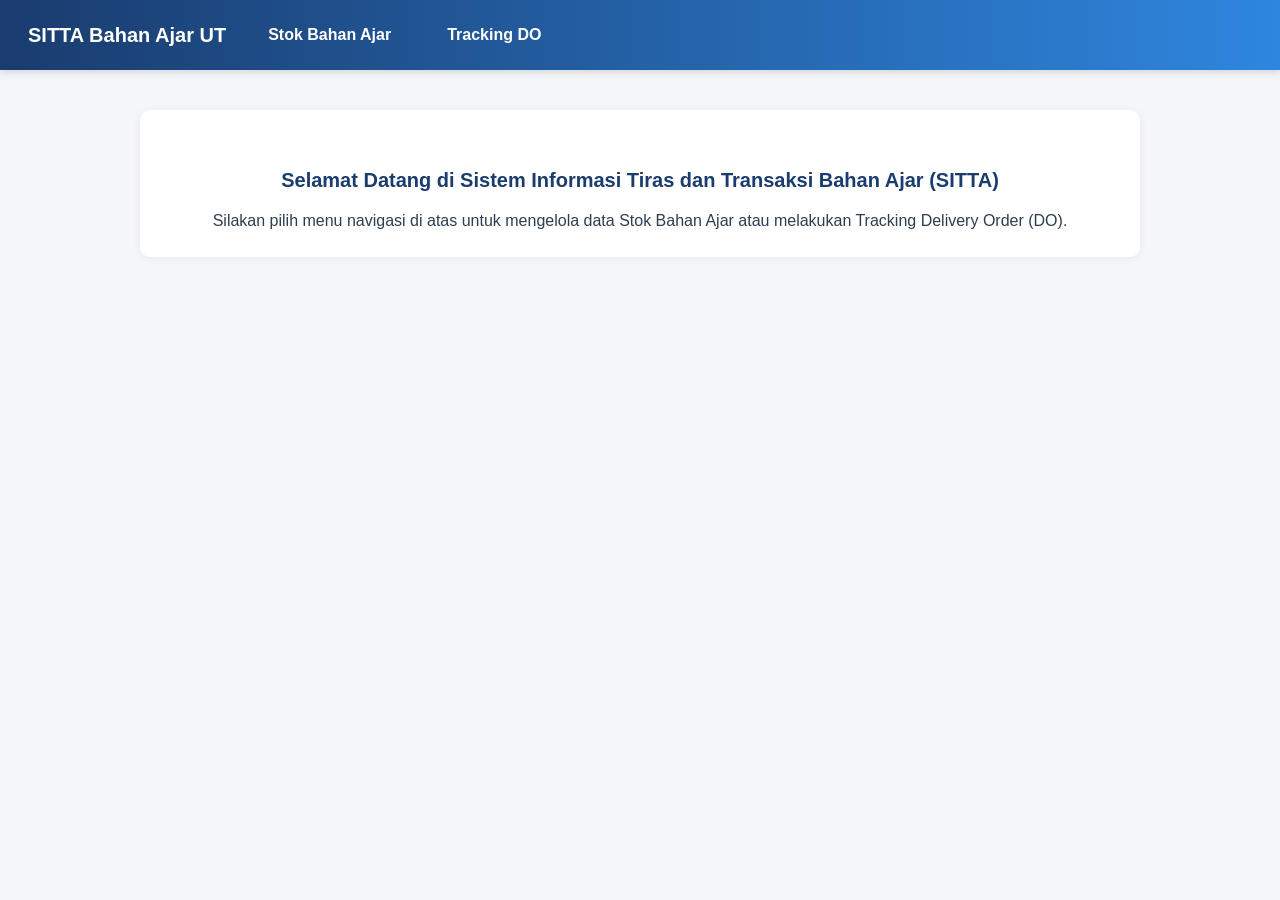
<file: index.html>
<!doctype html>
<html lang="id">
    <head>
        <meta charset="UTF-8" />
        <meta name="viewport" content="width=device-width, initial-scale=1.0" />
        <title>Beranda - SITTA UT</title>
        <link rel="stylesheet" href="css/style.css" />
    </head>
    <body>
        <nav>
            <h1>SITTA Bahan Ajar UT</h1>
            <a href="stok.html">Stok Bahan Ajar</a>
            <a href="tracking.html">Tracking DO</a>
        </nav>
        <main style="text-align: center">
            <h2>
                Selamat Datang di Sistem Informasi Tiras dan Transaksi Bahan
                Ajar (SITTA)
            </h2>
            <p style="margin-top: 10px">
                Silakan pilih menu navigasi di atas untuk mengelola data Stok
                Bahan Ajar atau melakukan Tracking Delivery Order (DO).
            </p>
        </main>
    </body>
</html>
</file>
<file: css/style.css>
/* ============================================================
   SITTA Bahan Ajar UT — style.css (Diperbaiki)
   ============================================================ */

/* ---------- Reset & Base ---------- */
/* PERBAIKAN: Mengubah '-' menjadi '*' agar reset berlaku untuk semua elemen */
* {
    box-sizing: border-box;
    margin: 0;
    padding: 0;
}

body {
    font-family: "Segoe UI", Tahoma, Geneva, Verdana, sans-serif;
    background: #f4f6f9;
    color: #2c3e50;
    line-height: 1.6;
    padding: 0 0 40px;
}

h1,
h2,
h3 {
    color: #1a3c6e;
    margin-bottom: 12px;
}

h1 {
    font-size: 26px;
    border-bottom: 3px solid #2e86de;
    padding-bottom: 8px;
    margin-bottom: 20px;
}

h2 {
    font-size: 20px;
    margin-top: 30px;
}

/* ---------- Navigasi (index.html) ---------- */
nav {
    background: linear-gradient(90deg, #1a3c6e, #2e86de);
    color: #fff;
    padding: 16px 28px;
    display: flex;
    align-items: center;
    gap: 28px;
    flex-wrap: wrap;
    box-shadow: 0 2px 8px rgba(0, 0, 0, 0.15);
}

nav h1 {
    color: #fff;
    border: none;
    font-size: 20px;
    margin: 0;
    padding: 0;
}

nav a {
    color: #fff;
    text-decoration: none;
    font-weight: 600;
    padding: 6px 14px;
    border-radius: 6px;
    transition: background 0.2s;
}

nav a:hover {
    background: rgba(255, 255, 255, 0.2);
}

main {
    max-width: 1000px;
    margin: 40px auto;
    padding: 24px;
    background: #fff;
    border-radius: 10px;
    box-shadow: 0 2px 10px rgba(0, 0, 0, 0.06);
}

/* ---------- Container utama halaman ---------- */
#app {
    max-width: 1200px;
    margin: 30px auto;
    padding: 24px 28px;
    background: #fff;
    border-radius: 12px;
    box-shadow: 0 4px 16px rgba(0, 0, 0, 0.08);
}

/* ---------- Section Filter ---------- */
.filters {
    display: flex;
    flex-wrap: wrap;
    gap: 16px 24px;
    align-items: flex-end;
    background: #eef4fb;
    border: 1px solid #d0e1f5;
    border-radius: 10px;
    padding: 16px 20px;
    margin-bottom: 24px;
}

.filters label {
    display: flex;
    flex-direction: column;
    font-size: 13px;
    font-weight: 600;
    color: #34495e;
    gap: 6px;
}

.filters label input[type="checkbox"] {
    margin-top: 2px;
    width: 18px;
    height: 18px;
    accent-color: #2e86de;
    cursor: pointer;
}

.filters label:has(input[type="checkbox"]) {
    flex-direction: row;
    align-items: center;
    padding-bottom: 8px; /* Menyelaraskan checkbox dengan input lainnya */
}

/* ---------- Elemen Form (select, input, textarea) ---------- */
select,
input[type="text"],
input[type="number"],
input[type="date"],
textarea {
    font-family: inherit;
    font-size: 14px;
    padding: 8px 10px;
    border: 1px solid #bfc9d4;
    border-radius: 6px;
    background: #fff;
    color: #2c3e50;
    transition:
        border-color 0.2s,
        box-shadow 0.2s;
    min-width: 140px;
}

select:focus,
input:focus,
textarea:focus {
    outline: none;
    border-color: #2e86de;
    box-shadow: 0 0 0 3px rgba(46, 134, 222, 0.15);
}

textarea {
    resize: vertical;
    min-height: 60px;
    width: 100%;
}

/* ---------- Tombol General ---------- */
button {
    font-family: inherit;
    font-size: 14px;
    font-weight: 600;
    padding: 9px 16px;
    border: none;
    border-radius: 6px;
    background: #2e86de;
    color: #fff;
    cursor: pointer;
    transition:
        background 0.2s,
        transform 0.1s;
}

button:hover {
    background: #1a6fc4;
}

button:active {
    transform: scale(0.97);
}

button[type="submit"] {
    background: #27ae60;
}

button[type="submit"]:hover {
    background: #1e8449;
}

.filters button {
    background: #e67e22;
}

.filters button:hover {
    background: #ca6f1e;
}

/* ---------- Tombol Kembali ---------- */
.btn-kembali {
    display: inline-block;
    margin-bottom: 18px;
    padding: 8px 16px;
    background: #ecf0f1;
    color: #1a3c6e;
    border: 1px solid #bdc3c7;
    border-radius: 8px;
    font-size: 14px;
    font-weight: 600;
    text-decoration: none;
    transition:
        background 0.2s,
        transform 0.15s;
}

.btn-kembali:hover {
    background: #d6e4f0;
    transform: translateX(-3px);
}

/* ---------- Tabel ---------- */
/* PERBAIKAN: Menambahkan div wrapper responsif (di-handle via CSS block jika HTML tidak diubah) */
table {
    width: 100%;
    border-collapse: collapse;
    margin-top: 8px;
    font-size: 14px;
    background: #fff;
    border-radius: 10px;
    overflow: hidden;
    box-shadow: 0 2px 8px rgba(0, 0, 0, 0.06);
}

table th {
    background: #1a3c6e;
    color: #fff;
    text-align: left;
    padding: 12px 10px;
    font-weight: 600;
    font-size: 13px;
    letter-spacing: 0.3px;
    white-space: nowrap;
}

table td {
    padding: 10px;
    border-bottom: 1px solid #e6ecf3;
    vertical-align: middle;
}

table tbody tr:nth-child(even) {
    background: #f9fbfd;
}

table tbody tr:hover {
    background: #eaf3fd;
    transition: background 0.15s;
}

table td input[type="number"] {
    width: 70px;
    min-width: 70px;
}

/* Tabel mode edit */
table td input,
table td select {
    min-width: 80px;
    font-size: 13px;
    padding: 5px 7px;
}

/* ---------- Kolom Aksi di Tabel ---------- */
td.aksi {
    white-space: nowrap;
    text-align: center;
}

td.aksi button {
    padding: 6px 10px;
    font-size: 13px;
    margin: 0 3px;
    border-radius: 6px;
    line-height: 1;
}

.btn-edit {
    background: #3498db;
}
.btn-edit:hover {
    background: #2471a3;
}

.btn-hapus {
    background: #e74c3c;
}
.btn-hapus:hover {
    background: #b03a2e;
}

.btn-simpan {
    background: #27ae60;
}
.btn-simpan:hover {
    background: #1e8449;
}

.btn-batal {
    background: #95a5a6;
}
.btn-batal:hover {
    background: #7f8c8d;
}

/* ---------- Badge Status Stok ---------- */
.status {
    display: inline-block;
    padding: 4px 10px;
    border-radius: 20px;
    font-size: 12.5px;
    font-weight: 700;
    white-space: nowrap;
}

.status.aman {
    background: #d4f5e2;
    color: #1e8449;
    border: 1px solid #7dd3a0;
}

.status.menipis {
    background: #fdebd0;
    color: #b9770e;
    border: 1px solid #f5c46c;
}

.status.kosong {
    background: #fadbd8;
    color: #c0392b;
    border: 1px solid #f1948a;
    animation: pulse 1.6s infinite;
}

@keyframes pulse {
    0%,
    100% {
        opacity: 1;
    }
    50% {
        opacity: 0.6;
    }
}

/* ---------- Form Tambah (stok.html) ---------- */
form {
    display: flex;
    flex-wrap: wrap;
    gap: 12px 16px;
    align-items: flex-start;
    background: #f8fafc;
    border: 1px dashed #b8c9db;
    border-radius: 10px;
    padding: 20px;
    margin-top: 10px;
}

form input,
form select {
    flex: 1 1 180px;
}

form textarea {
    flex: 1 1 100%;
}

form button[type="submit"] {
    flex: 0 0 auto;
    align-self: flex-end;
}

form p {
    flex: 1 1 100%;
    font-size: 13px;
    font-weight: 600;
}

/* ---------- Responsif (layar kecil) ---------- */
@media (max-width: 768px) {
    nav {
        flex-direction: column;
        align-items: flex-start;
        gap: 12px;
    }

    #app {
        margin: 12px;
        padding: 16px;
    }

    .filters {
        flex-direction: column;
        align-items: stretch;
    }

    .filters label:has(input[type="checkbox"]) {
        padding-bottom: 0;
    }

    /* PERBAIKAN: Membuat tabel bisa di-scroll secara horizontal di layar HP agar tidak rusak */
    table {
        display: block;
        overflow-x: auto;
        white-space: nowrap;
    }

    table {
        font-size: 12.5px;
    }
    table th,
    table td {
        padding: 8px 6px;
    }

    form {
        flex-direction: column;
    }

    form input,
    form select,
    form button {
        width: 100%;
    }
}
</file>
